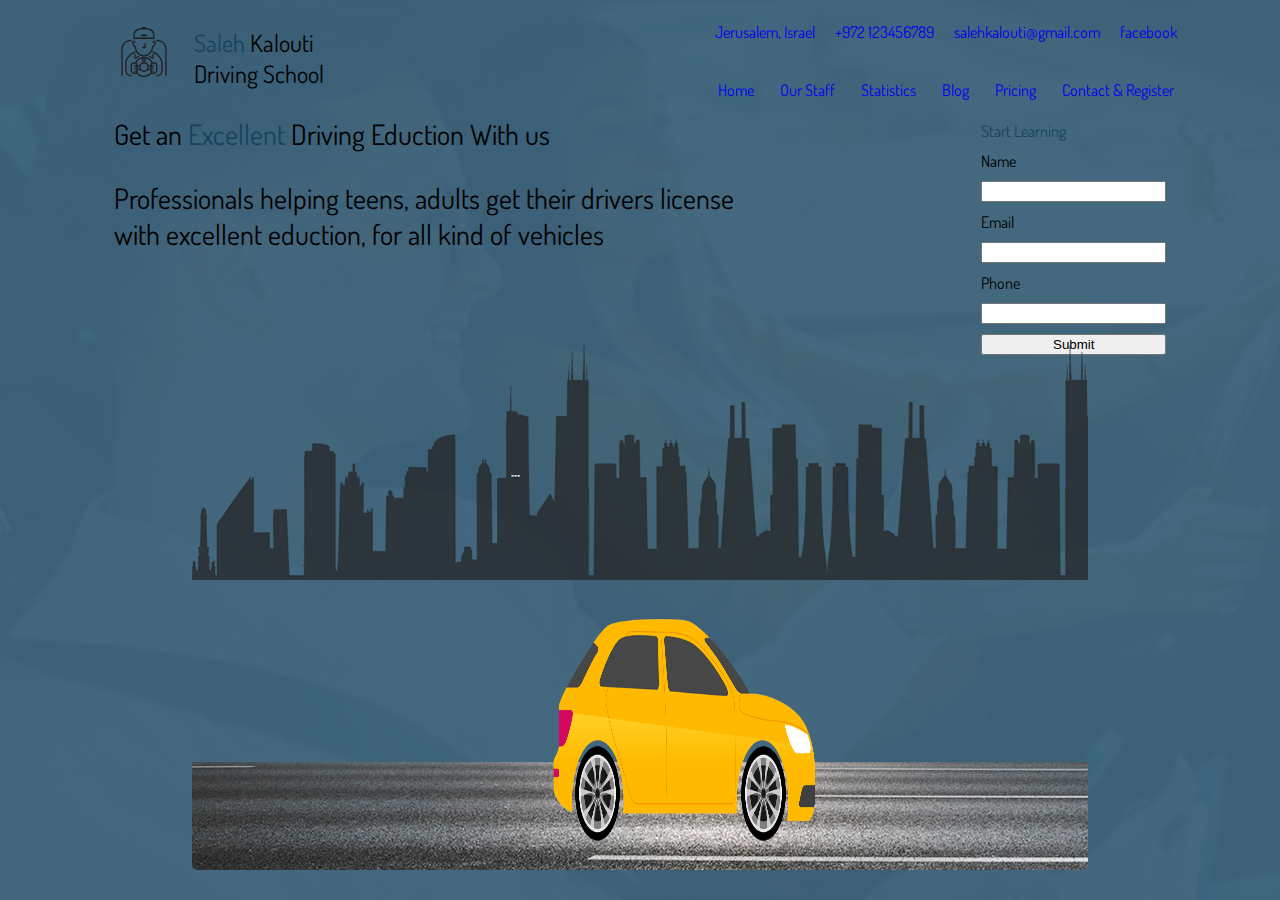
<file: index.html>
<!DOCTYPE html>
<html lang="en">
  <head>
    <meta charset="UTF-8" />
    <meta http-equiv="X-UA-Compatible" content="IE=edge" />
    <meta name="viewport" content="width=device-width, initial-scale=1.0" />
    <link rel="stylesheet" href="./css/style.css" />
    <link
      rel="stylesheet"
      href="https://cdnjs.cloudflare.com/ajax/libs/font-awesome/6.2.1/css/all.min.css"
      integrity="sha512-MV7K8+y+gLIBoVD59lQIYicR65iaqukzvf/nwasF0nqhPay5w/9lJmVM2hMDcnK1OnMGCdVK+iQrJ7lzPJQd1w=="
      crossorigin="anonymous"
      referrerpolicy="no-referrer"
    />
    <link rel="stylesheet" href="" />
    <title>Saleh Kalouti Driving School| Home</title>
  </head>
  <body>
    <section id="main_container">
      <img src="./images/driver_student.jpg" alt="" />
      <div class="bg"></div>

      <header>
        <section class="title">
          <img src="./images/driving-test-svgrepo-com.svg" alt="" />
          <section>
            <span> <span class="primary_text">Saleh</span> Kalouti</span>
            <span>Driving School</span>
          </section>
        </section>
        <section class="direction">
          <section class="contact_info">
            <ul>
              <li>
                <section>
                  <i class="fa-solid fa-location-dot"></i>
                  <span
                    ><a
                      href="https://maps.google.com/?q=Jerusalem, Israel"
                      target="_blank"
                      >Jerusalem, Israel</a
                    ></span
                  >
                </section>
              </li>
              <li>
                <section>
                  <i class="fa-solid fa-phone"></i>
                  <span><a href="tel: +972 123456789">+972 123456789</a></span>
                </section>
              </li>
              <li>
                <section>
                  <i class="fa-solid fa-envelope"></i>
                  <span
                    ><a href="mailto:salehkalouti@gmail.com"
                      >salehkalouti@gmail.com</a
                    ></span
                  >
                </section>
              </li>
              <li>
                <section>
                  <i class="fa-brands fa-facebook"></i>
                  <span
                    ><a href="https://www.facebook.com/" target="_blank"
                      >facebook</a
                    ></span
                  >
                </section>
              </li>
            </ul>
          </section>
          <nav>
            <ul>
              <li><a href="./index.html">Home</a></li>
              <li><a href="./staff.html">Our Staff</a></li>
              <li><a href="./stats.html">Statistics</a></li>
              <li><a href="./blog.html">Blog</a></li>
              <li><a href="./pricing.html">Pricing</a></li>
              <li><a href="./contact.html">Contact & Register</a></li>
            </ul>
          </nav>
        </section>
      </header>
      <main>
        <section class="content">
          <span>
            Get an <span class="primary_text"> Excellent </span> Driving
            Eduction With us</span
          >
          <p>
            Professionals helping teens, adults get their drivers license with
            excellent eduction, for all kind of vehicles
          </p>
        </section>
        <form action="submit">
          <span class="primary_text">Start Learning</span>
          <label for="name">Name</label>
          <input type="text" name="name" id="name" />
          <label for="email">Email</label>
          <input type="text" name="email" id="email" /><label for="phone"
            >Phone</label
          >
          <input type="text" name="phone" id="phone" />
          <input type="submit" />
        </form>
      </main>
      <section id="animation">
        <section class="buildings"></section>
        <section class="road"></section>
        <section class="car">
          <img src="./images/car.png" alt="" />
        </section>
        <section class="wheel">
          <img src="./images/wheel.png" alt="" class="front" />
          <img src="./images/wheel.png" alt="" class="back" />
        </section>
      </section>
    </section>
  </body>
</html>
</file>
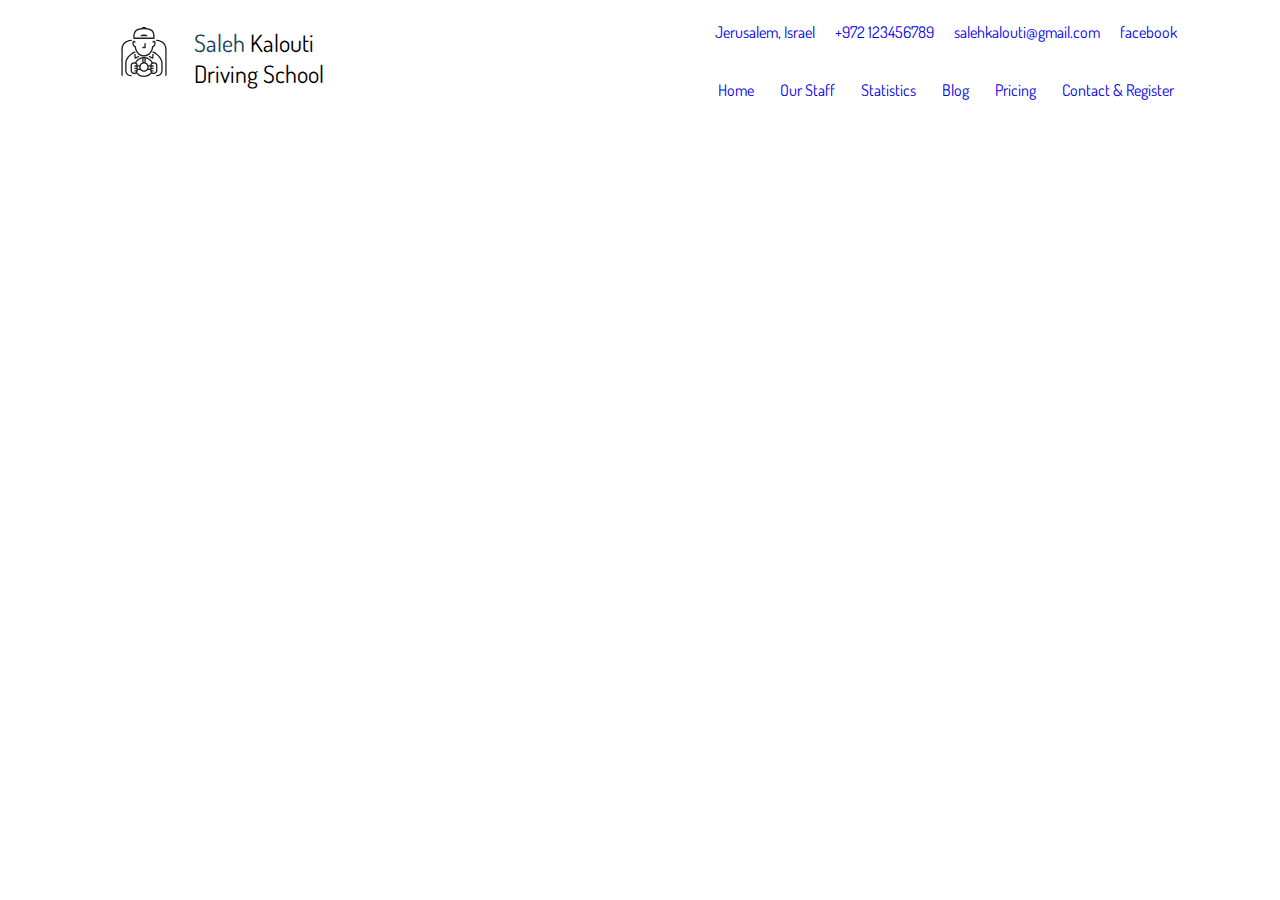
<file: blog.html>
<!DOCTYPE html>
<html lang="en">
  <head>
    <meta charset="UTF-8" />
    <meta http-equiv="X-UA-Compatible" content="IE=edge" />
    <meta name="viewport" content="width=device-width, initial-scale=1.0" />
    <title>Saleh Kalouti Driving School| Blog</title>
    <link rel="stylesheet" href="./css/style.css" />
  </head>
  <body>
    <header>
      <section class="title">
        <img src="./images/driving-test-svgrepo-com.svg" alt="" />
        <section>
          <span> <span class="primary_text">Saleh</span> Kalouti</span>
          <span>Driving School</span>
        </section>
      </section>
      <section class="direction">
        <section class="contact_info">
          <ul>
            <li>
              <section>
                <i class="fa-solid fa-location-dot"></i>
                <span
                  ><a
                    href="https://maps.google.com/?q=Jerusalem, Israel"
                    target="_blank"
                    >Jerusalem, Israel</a
                  ></span
                >
              </section>
            </li>
            <li>
              <section>
                <i class="fa-solid fa-phone"></i>
                <span><a href="tel: +972 123456789">+972 123456789</a></span>
              </section>
            </li>
            <li>
              <section>
                <i class="fa-solid fa-envelope"></i>
                <span
                  ><a href="mailto:salehkalouti@gmail.com"
                    >salehkalouti@gmail.com</a
                  ></span
                >
              </section>
            </li>
            <li>
              <section>
                <i class="fa-brands fa-facebook"></i>
                <span
                  ><a href="https://www.facebook.com/" target="_blank"
                    >facebook</a
                  ></span
                >
              </section>
            </li>
          </ul>
        </section>
        <nav>
          <ul>
            <li><a href="./index.html">Home</a></li>
            <li><a href="./staff.html">Our Staff</a></li>
            <li><a href="./stats.html">Statistics</a></li>
            <li><a href="./blog.html">Blog</a></li>
            <li><a href="./pricing.html">Pricing</a></li>
            <li><a href="./contact.html">Contact & Register</a></li>
          </ul>
        </nav>
      </section>
    </header>
  </body>
</html>
</file>
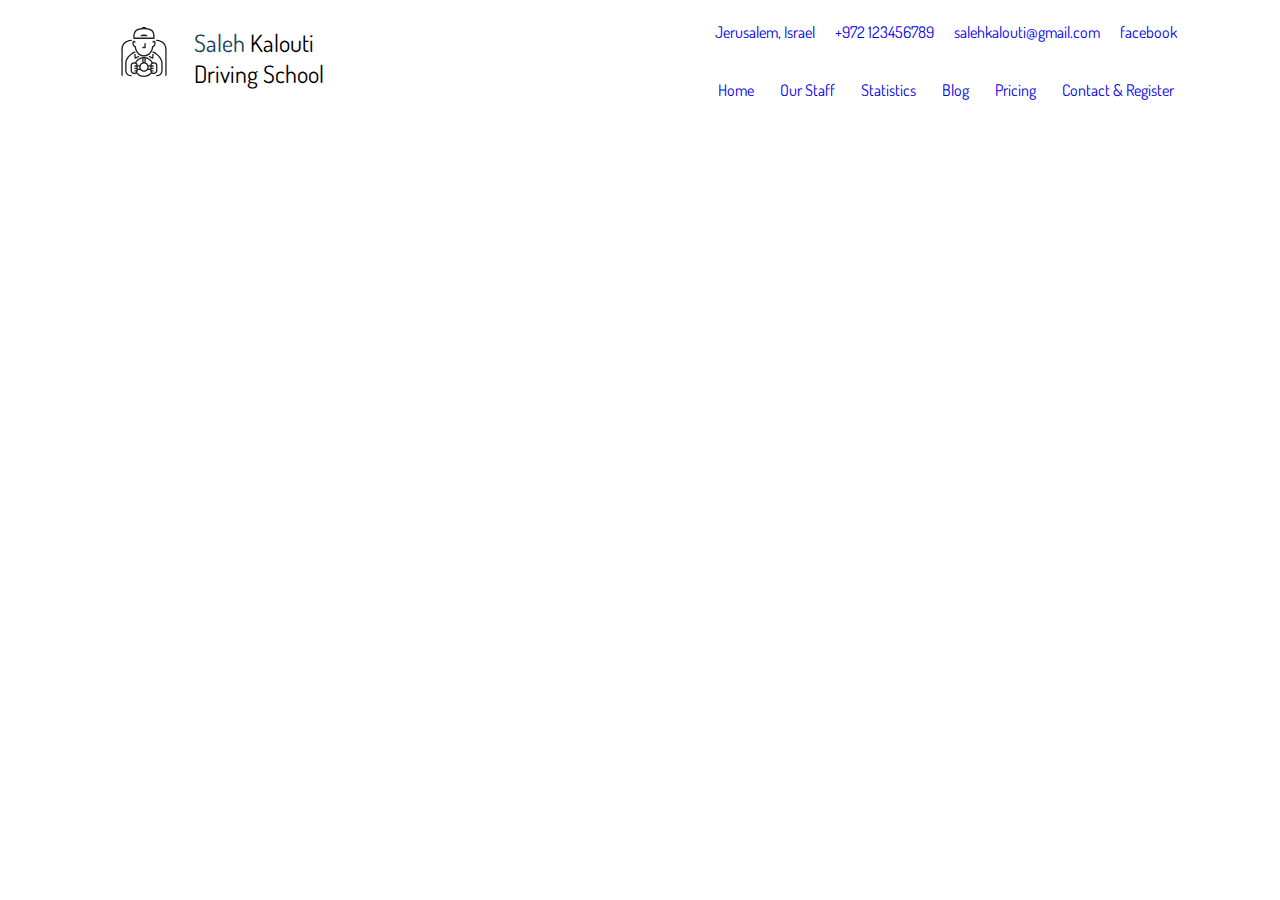
<file: contact.html>
<!DOCTYPE html>
<html lang="en">
  <head>
    <meta charset="UTF-8" />
    <meta http-equiv="X-UA-Compatible" content="IE=edge" />
    <meta name="viewport" content="width=device-width, initial-scale=1.0" />
    <title>Saleh Kalouti Driving School| Contact</title>
    <link rel="stylesheet" href="./css/style.css" />
  </head>
  <body>
    <header>
      <section class="title">
        <img src="./images/driving-test-svgrepo-com.svg" alt="" />
        <section>
          <span> <span class="primary_text">Saleh</span> Kalouti</span>
          <span>Driving School</span>
        </section>
      </section>
      <section class="direction">
        <section class="contact_info">
          <ul>
            <li>
              <section>
                <i class="fa-solid fa-location-dot"></i>
                <span
                  ><a
                    href="https://maps.google.com/?q=Jerusalem, Israel"
                    target="_blank"
                    >Jerusalem, Israel</a
                  ></span
                >
              </section>
            </li>
            <li>
              <section>
                <i class="fa-solid fa-phone"></i>
                <span><a href="tel: +972 123456789">+972 123456789</a></span>
              </section>
            </li>
            <li>
              <section>
                <i class="fa-solid fa-envelope"></i>
                <span
                  ><a href="mailto:salehkalouti@gmail.com"
                    >salehkalouti@gmail.com</a
                  ></span
                >
              </section>
            </li>
            <li>
              <section>
                <i class="fa-brands fa-facebook"></i>
                <span
                  ><a href="https://www.facebook.com/" target="_blank"
                    >facebook</a
                  ></span
                >
              </section>
            </li>
          </ul>
        </section>
        <nav>
          <ul>
            <li><a href="./index.html">Home</a></li>
            <li><a href="./staff.html">Our Staff</a></li>
            <li><a href="./stats.html">Statistics</a></li>
            <li><a href="./blog.html">Blog</a></li>
            <li><a href="./pricing.html">Pricing</a></li>
            <li><a href="./contact.html">Contact & Register</a></li>
          </ul>
        </nav>
      </section>
    </header>
  </body>
</html>
</file>
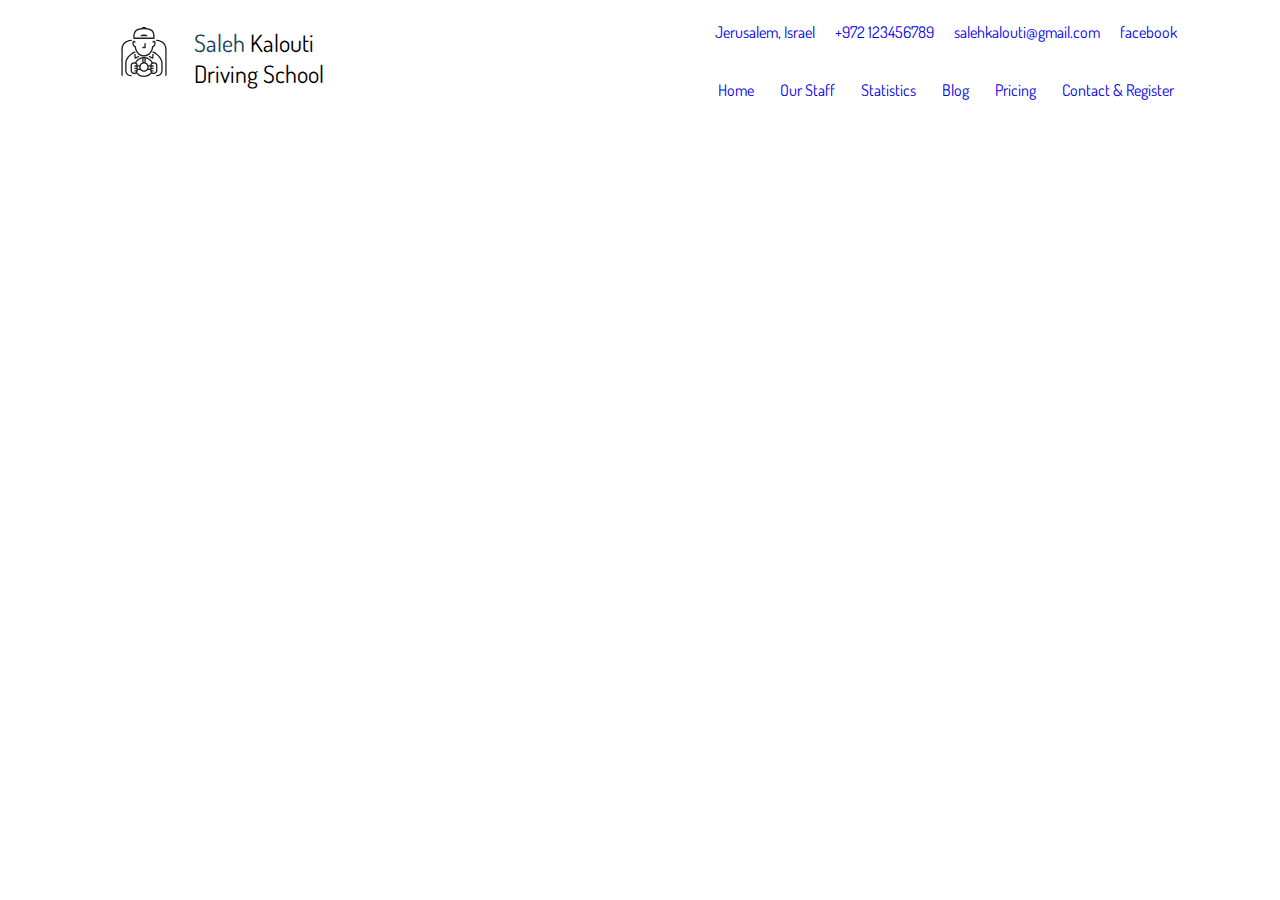
<file: pricing.html>
<!DOCTYPE html>
<html lang="en">
  <head>
    <meta charset="UTF-8" />
    <meta http-equiv="X-UA-Compatible" content="IE=edge" />
    <meta name="viewport" content="width=device-width, initial-scale=1.0" />
    <title>Saleh Kalouti Driving School| Pricing</title>
    <link rel="stylesheet" href="./css/style.css" />
  </head>
  <body>
    <header>
      <section class="title">
        <img src="./images/driving-test-svgrepo-com.svg" alt="" />
        <section>
          <span> <span class="primary_text">Saleh</span> Kalouti</span>
          <span>Driving School</span>
        </section>
      </section>
      <section class="direction">
        <section class="contact_info">
          <ul>
            <li>
              <section>
                <i class="fa-solid fa-location-dot"></i>
                <span
                  ><a
                    href="https://maps.google.com/?q=Jerusalem, Israel"
                    target="_blank"
                    >Jerusalem, Israel</a
                  ></span
                >
              </section>
            </li>
            <li>
              <section>
                <i class="fa-solid fa-phone"></i>
                <span><a href="tel: +972 123456789">+972 123456789</a></span>
              </section>
            </li>
            <li>
              <section>
                <i class="fa-solid fa-envelope"></i>
                <span
                  ><a href="mailto:salehkalouti@gmail.com"
                    >salehkalouti@gmail.com</a
                  ></span
                >
              </section>
            </li>
            <li>
              <section>
                <i class="fa-brands fa-facebook"></i>
                <span
                  ><a href="https://www.facebook.com/" target="_blank"
                    >facebook</a
                  ></span
                >
              </section>
            </li>
          </ul>
        </section>
        <nav>
          <ul>
            <li><a href="./index.html">Home</a></li>
            <li><a href="./staff.html">Our Staff</a></li>
            <li><a href="./stats.html">Statistics</a></li>
            <li><a href="./blog.html">Blog</a></li>
            <li><a href="./pricing.html">Pricing</a></li>
            <li><a href="./contact.html">Contact & Register</a></li>
          </ul>
        </nav>
      </section>
    </header>
  </body>
</html>
</file>
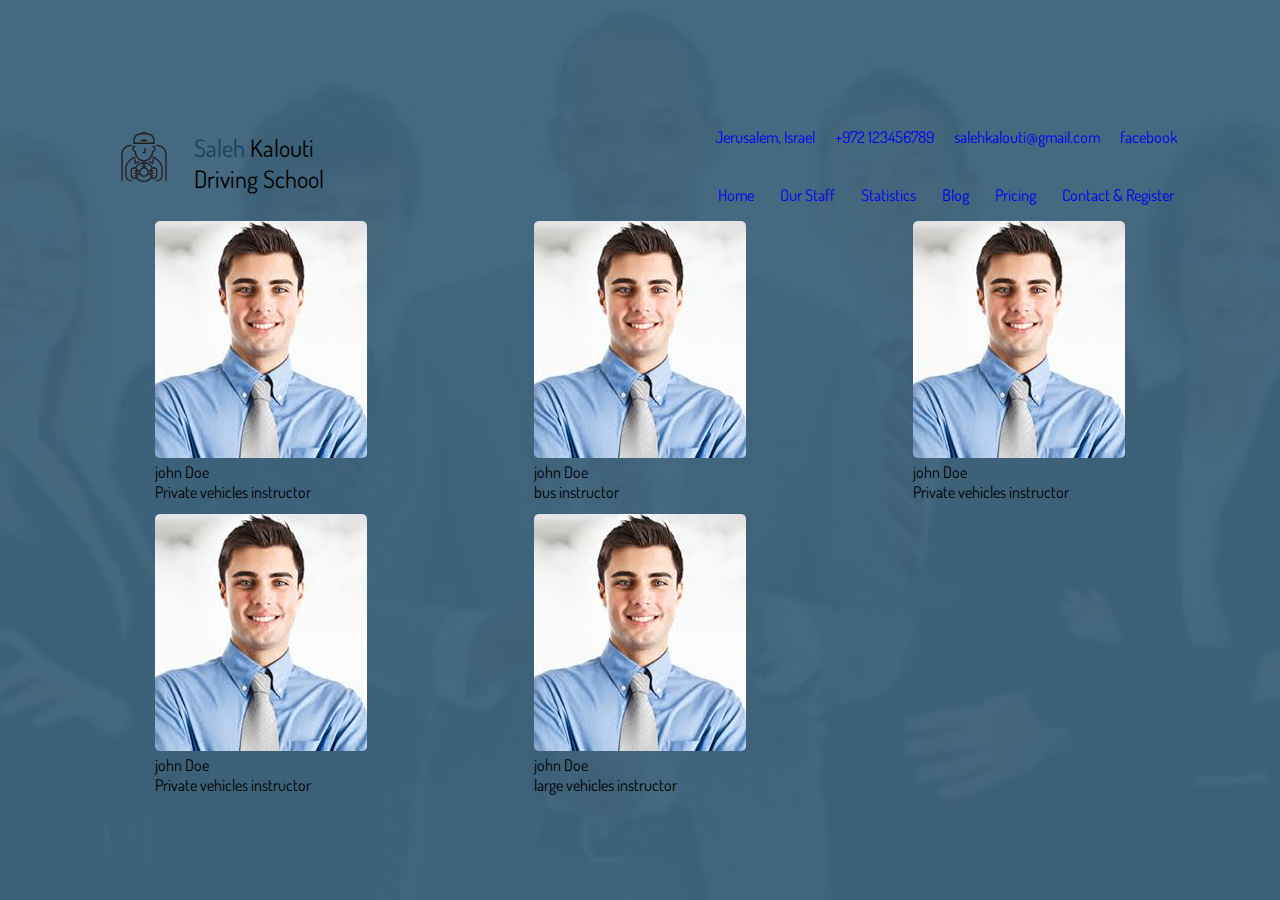
<file: staff.html>
<!DOCTYPE html>
<html lang="en">
  <head>
    <meta charset="UTF-8" />
    <meta http-equiv="X-UA-Compatible" content="IE=edge" />
    <meta name="viewport" content="width=device-width, initial-scale=1.0" />
    <title>Saleh Kalouti Driving School| Staff</title>
    <link rel="stylesheet" href="./css/staff.css" />
  </head>
  <body>
    <section id="main_container">
      <img src="./images/download.jpg" alt="" />
      <div class="bg"></div>
      <header>
        <section class="title">
          <img src="./images/driving-test-svgrepo-com.svg" alt="" />
          <section>
            <span> <span class="primary_text">Saleh</span> Kalouti</span>
            <span>Driving School</span>
          </section>
        </section>
        <section class="direction">
          <section class="contact_info">
            <ul>
              <li>
                <section>
                  <i class="fa-solid fa-location-dot"></i>
                  <span
                    ><a
                      href="https://maps.google.com/?q=Jerusalem, Israel"
                      target="_blank"
                      >Jerusalem, Israel</a
                    ></span
                  >
                </section>
              </li>
              <li>
                <section>
                  <i class="fa-solid fa-phone"></i>
                  <span><a href="tel: +972 123456789">+972 123456789</a></span>
                </section>
              </li>
              <li>
                <section>
                  <i class="fa-solid fa-envelope"></i>
                  <span
                    ><a href="mailto:salehkalouti@gmail.com"
                      >salehkalouti@gmail.com</a
                    ></span
                  >
                </section>
              </li>
              <li>
                <section>
                  <i class="fa-brands fa-facebook"></i>
                  <span
                    ><a href="https://www.facebook.com/" target="_blank"
                      >facebook</a
                    ></span
                  >
                </section>
              </li>
            </ul>
          </section>
          <nav>
            <ul>
              <li><a href="./index.html">Home</a></li>
              <li><a href="./staff.html">Our Staff</a></li>
              <li><a href="./stats.html">Statistics</a></li>
              <li><a href="./blog.html">Blog</a></li>
              <li><a href="./pricing.html">Pricing</a></li>
              <li><a href="./contact.html">Contact & Register</a></li>
            </ul>
          </nav>
        </section>
      </header>
      <section class="cards">
        <section class="card">
          <section>
            <img src="./images/john_doe.jpg" alt="" />
          </section>
          <section class="desc">
            <span> john Doe </span>
            <span>Private vehicles instructor</span>
          </section>
        </section>

        <section class="card">
          <section>
            <img src="./images/john_doe.jpg" alt="" />
          </section>
          <section class="desc">
            <span> john Doe </span>
            <span>bus instructor</span>
          </section>
        </section>
        <section class="card">
          <section>
            <img src="./images/john_doe.jpg" alt="" />
          </section>
          <section class="desc">
            <span> john Doe </span>
            <span>Private vehicles instructor</span>
          </section>
        </section>
        <section class="card">
          <section>
            <img src="./images/john_doe.jpg" alt="" />
          </section>
          <section class="desc">
            <span> john Doe </span>
            <span>Private vehicles instructor</span>
          </section>
        </section>
        <section class="card">
          <section>
            <img src="./images/john_doe.jpg" alt="" />
          </section>
          <section class="desc">
            <span> john Doe </span>
            <span>large vehicles instructor</span>
          </section>
        </section>
      </section>
    </section>
  </body>
</html>
</file>
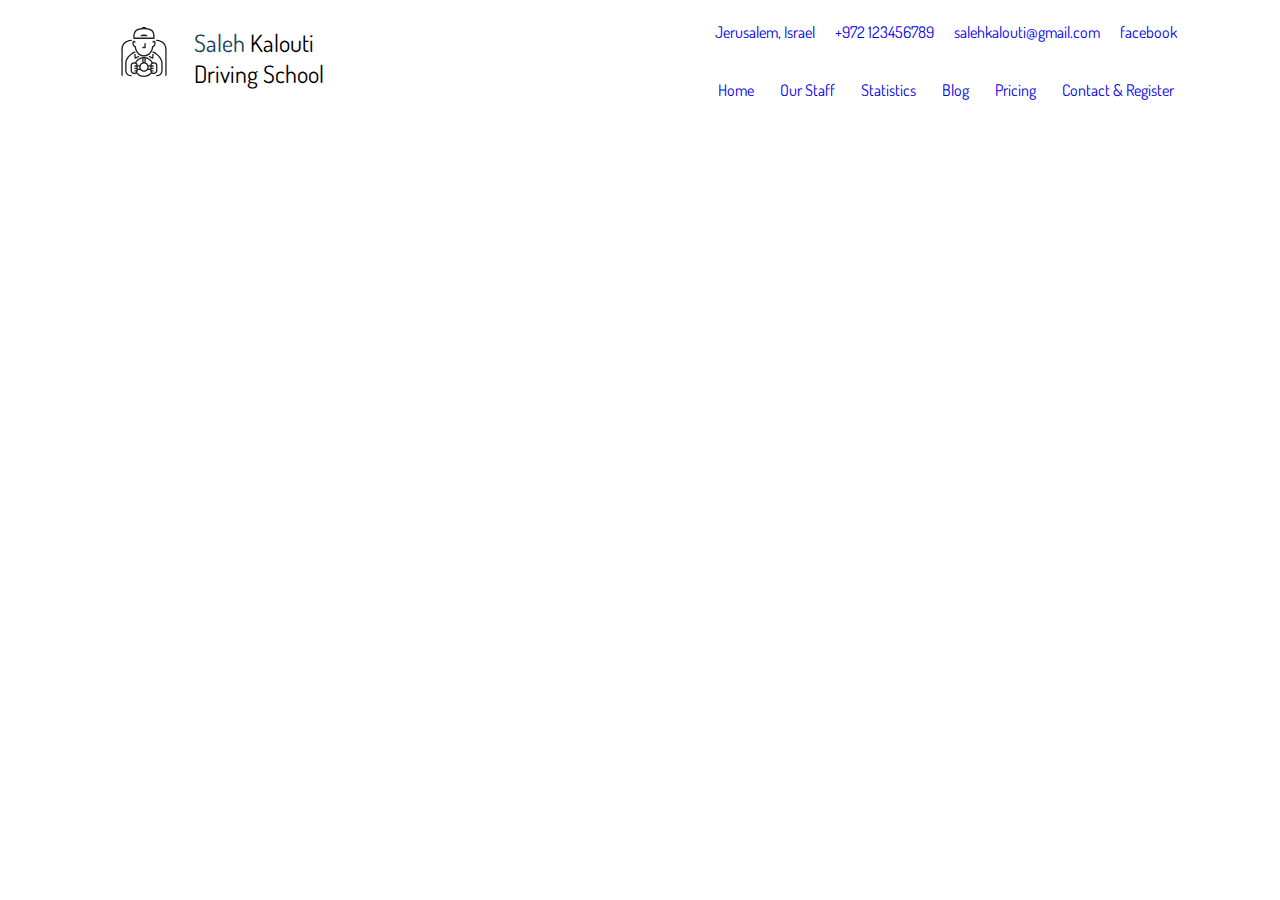
<file: stats.html>
<!DOCTYPE html>
<html lang="en">
  <head>
    <meta charset="UTF-8" />
    <meta http-equiv="X-UA-Compatible" content="IE=edge" />
    <meta name="viewport" content="width=device-width, initial-scale=1.0" />
    <title>Saleh Kalouti Driving School| Statistics</title>
    <link rel="stylesheet" href="./css/style.css" />
  </head>
  <body>
    <header>
      <section class="title">
        <img src="./images/driving-test-svgrepo-com.svg" alt="" />
        <section>
          <span> <span class="primary_text">Saleh</span> Kalouti</span>
          <span>Driving School</span>
        </section>
      </section>
      <section class="direction">
        <section class="contact_info">
          <ul>
            <li>
              <section>
                <i class="fa-solid fa-location-dot"></i>
                <span
                  ><a
                    href="https://maps.google.com/?q=Jerusalem, Israel"
                    target="_blank"
                    >Jerusalem, Israel</a
                  ></span
                >
              </section>
            </li>
            <li>
              <section>
                <i class="fa-solid fa-phone"></i>
                <span><a href="tel: +972 123456789">+972 123456789</a></span>
              </section>
            </li>
            <li>
              <section>
                <i class="fa-solid fa-envelope"></i>
                <span
                  ><a href="mailto:salehkalouti@gmail.com"
                    >salehkalouti@gmail.com</a
                  ></span
                >
              </section>
            </li>
            <li>
              <section>
                <i class="fa-brands fa-facebook"></i>
                <span
                  ><a href="https://www.facebook.com/" target="_blank"
                    >facebook</a
                  ></span
                >
              </section>
            </li>
          </ul>
        </section>
        <nav>
          <ul>
            <li><a href="./index.html">Home</a></li>
            <li><a href="./staff.html">Our Staff</a></li>
            <li><a href="./stats.html">Statistics</a></li>
            <li><a href="./blog.html">Blog</a></li>
            <li><a href="./pricing.html">Pricing</a></li>
            <li><a href="./contact.html">Contact & Register</a></li>
          </ul>
        </nav>
      </section>
    </header>
  </body>
</html>
</file>
<file: css/style.css>
@import url("https://fonts.googleapis.com/css2?family=Dosis:wght@600&display=swap");

body {
  padding: 0;
  margin: 0;
  box-sizing: border-box;
  width: 100vw;
  height: 100vh;
  font-family: Dosis, sans-serif;
  /* font-size: 24px; */
}

/* general  */

.primary_text {
  color: #154360;
}

#main_container {
  /* display: grid;
  grid-template-areas:
    "header "
    "main "
    "animation"
    "animation "; */
  display: flex;
  flex-direction: column;
  width: 100%;
  height: 100%;
  justify-content: center;
}

@media screen and (max-width: 500px) {
  #main_container {
    width: 100%;
    height: 100%;
  }
}

#main_container > img {
  /* background-repeat: no-repeat; */
  background-position: center;
  object-fit: cover;
  /* background-size: cover; */
  height: 100%;
  width: 100%;
  opacity: 0.2;
  position: absolute;
  top: 0;
  left: 0;
  z-index: -2;
  opacity: 0.2;
}

#main_container .bg {
  background-color: #154360;
  position: absolute;
  top: 0;
  left: 0;
  width: 100%;
  height: 100%;
  opacity: 0.8;
  z-index: -1;
}

header {
  grid-area: header;
}

main {
  grid-area: main;
}

#animation {
  grid-area: animation;
}

/* header-----------------------------------------------------------------*/

header {
  width: 100%;
  display: flex;
  justify-content: space-around;
  align-items: center;
  /* padding: 50px 0 0 0; */
  /* flex: 1; */
}

/* title */
header .title {
  display: flex;
  width: 30%;
  font-size: 24px;
}

header .title section {
  display: flex;
  flex-direction: column;
}

header .title img {
  position: static;
  width: 100px;
  height: 50px;
}

/* direction */

header .direction {
  display: flex;
  flex-direction: column;
}

header .direction .contact_info ul,
header .direction nav ul {
  display: flex;
  justify-content: space-around;
  list-style: none;
}

header .direction .contact_info ul li {
  padding: 0 10px;
}
header .direction .contact_info ul li > section {
  display: flex;
  flex-direction: column;
  justify-content: center;
  align-items: center;
  line-height: 2rem;
}

header .direction nav ul {
  list-style: none;
}

header .direction nav ul li a,
header .direction .contact_info ul li section a {
  text-decoration: none;
}

header .direction nav ul li a:visited,
header .direction .contact_info ul li section a:visited {
  /* text-decoration: none; */
  color: none;
}

/* main------------------------------------------------------------------ */

main {
  /* flex: 1; */
  display: flex;
  justify-content: space-around;
}

/* content */

.content {
  flex-wrap: wrap;
  display: flex;
  flex-direction: column;
  width: 50%;
  font-size: 28px;
}

/* form */
form {
  display: flex;
  flex-direction: column;
  height: 100%;
}

form > * {
  margin: 5px 0;
}

form label {
  display: inline;
}

/* animation------------------------------------------------------------- */

#animation {
  margin-left: 15%;
  width: 70%;
  /* flex: 1; */
  height: 100%;
  /* background: url(../images/sky.jpg) no-repeat center center/cover; */
  position: relative;
  overflow: hidden;

  bottom: 30px;
  border: none;
  border-radius: 5px;
}

.buildings {
  width: 1000%;
  height: 100%;
  display: block;
  background: url(../images/city.png) repeat-x;
  position: absolute;
  bottom: 0;
  left: 0;
  animation: city 20s linear infinite;
}

@keyframes city {
  100% {
    transform: translate(-3400px);
  }
}

.road {
  height: 20%;
  width: 1000%;
  display: block;
  background: url(../images/road.jpg) repeat-x;
  z-index: 1;
  position: absolute;
  bottom: 0;
  left: 0;
  animation: road 5s linear infinite;
}

@keyframes road {
  100% {
    transform: translate(-3400px);
  }
}

.car {
  width: 100%;
  height: 100%;
  position: absolute;
  z-index: 2;
  top: 50%;
  /* bottom: 2%; */
  left: 40%;
  animation: car 1s linear infinite;
}

@keyframes car {
  100% {
    transform: translateY(-1px);
  }
  50% {
    transform: translateY(1px);
  }
  0% {
    transform: translateY(-1px);
  }
}

#animation .car img {
  height: 50%;
  opacity: 1;
  width: 30%;
}

.wheel {
  position: absolute;
  bottom: 1%;
  left: 42%;
  width: 25%;
  height: 22%;
  z-index: 2;
}

.wheel img.front {
  position: absolute;
  left: 3%;
}
.wheel img.back {
  position: absolute;
  left: 77%;
}

.wheel img {
  width: 20%;
  height: 80%;
  animation: wheel 1s linear infinite;
}

@media screen and (max-width: 500) {
}

@keyframes wheel {
  100% {
    transform: rotate(360deg);
    transform-origin: center;
  }
}
</file>
<file: css/staff.css>
@import url("https://fonts.googleapis.com/css2?family=Dosis:wght@600&display=swap");

body {
  padding: 0;
  margin: 0;
  box-sizing: border-box;
  width: 100vw;
  height: 100vh;
  font-family: Dosis, sans-serif;
  /* font-size: 24px; */
}

/* general  */

.primary_text {
  color: #154360;
}

#main_container {
  /* display: grid;
  grid-template-areas:
    "header "
    "main "
    "animation"
    "animation "; */
  display: flex;
  flex-direction: column;
  width: 100%;
  height: 100%;
  justify-content: center;
}

@media screen and (max-width: 500px) {
  #main_container {
    width: 100%;
    height: 100%;
  }
}

#main_container > img {
  /* background-repeat: no-repeat; */
  background-position: center;
  object-fit: cover;
  /* background-size: cover; */
  height: 100%;
  width: 100%;
  opacity: 0.2;
  position: absolute;
  top: 0;
  left: 0;
  z-index: -2;
  opacity: 0.2;
}

#main_container .bg {
  background-color: #154360;
  position: absolute;
  top: 0;
  left: 0;
  width: 100%;
  height: 100%;
  opacity: 0.8;
  z-index: -1;
}

header {
  grid-area: header;
}

main {
  grid-area: main;
}

#animation {
  grid-area: animation;
}

/* header-----------------------------------------------------------------*/

header {
  width: 100%;
  display: flex;
  justify-content: space-around;
  align-items: center;
  /* padding: 50px 0 0 0; */
  /* flex: 1; */
}

/* title */
header .title {
  display: flex;
  width: 30%;
  font-size: 24px;
}

header .title section {
  display: flex;
  flex-direction: column;
}

header .title img {
  position: static;
  width: 100px;
  height: 50px;
}

/* direction */

header .direction {
  display: flex;
  flex-direction: column;
}

header .direction .contact_info ul,
header .direction nav ul {
  display: flex;
  justify-content: space-around;
  list-style: none;
}

header .direction .contact_info ul li {
  padding: 0 10px;
}
header .direction .contact_info ul li > section {
  display: flex;
  flex-direction: column;
  justify-content: center;
  align-items: center;
  line-height: 2rem;
}

header .direction nav ul {
  list-style: none;
}

header .direction nav ul li a,
header .direction .contact_info ul li section a {
  text-decoration: none;
}

header .direction nav ul li a:visited,
header .direction .contact_info ul li section a:visited {
  /* text-decoration: none; */
  color: none;
}

/* cards ----------------------------------------------------------- */

.cards {
  display: grid;
  grid-template-columns: repeat(3, auto);
  justify-content: space-evenly;
  gap: 0.7rem;
}

.card {
  border: 1px;
  border-radius: 5px;
}

.card > section > img {
  border-radius: 5px;
  width: 100%;
  height: 50%;
}

.card > section:last-child {
  display: flex;
  flex-direction: column;
}
</file>
